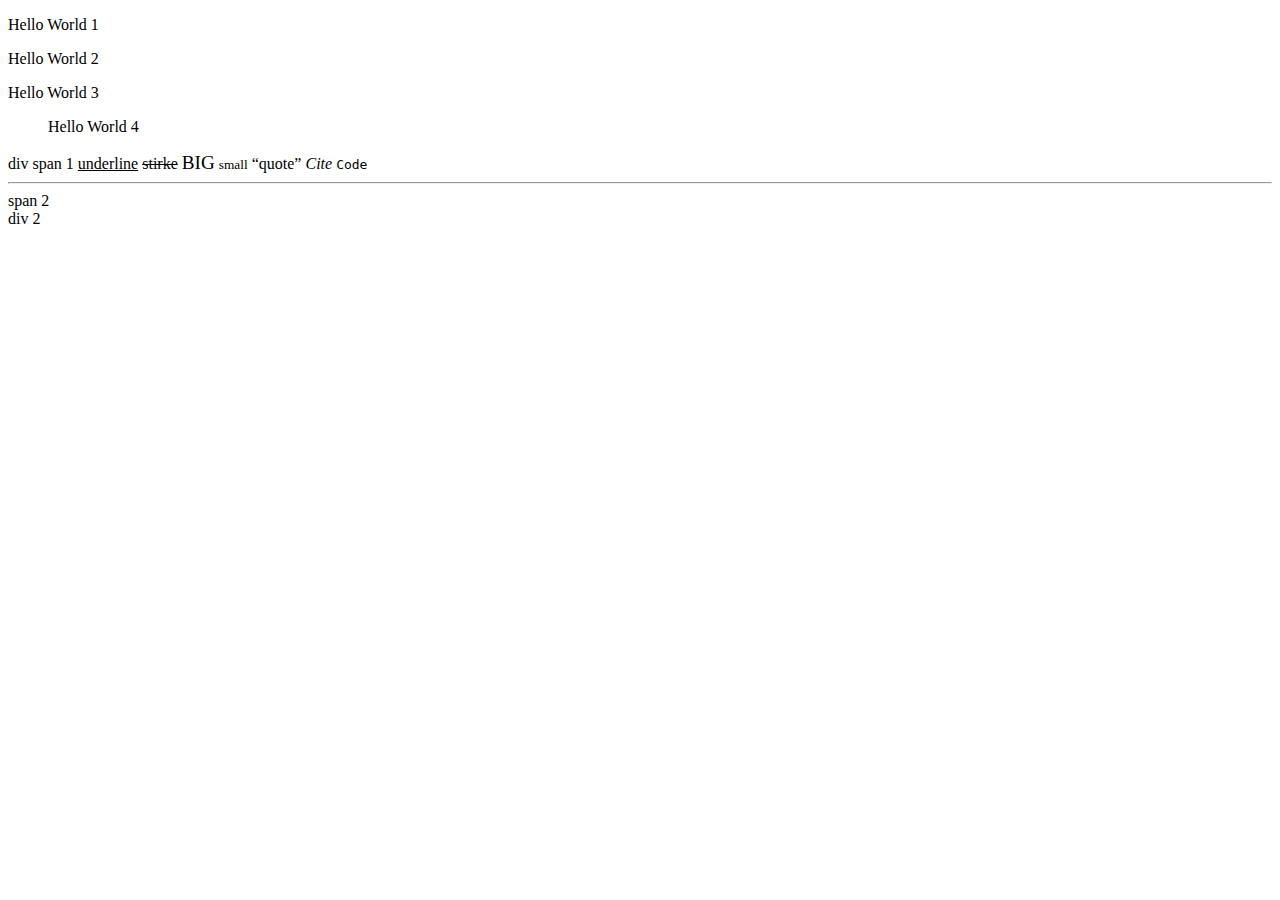
<file: Website/4_index.html>
<!doctype html>
<html>
<head>
    <title>HTML code</title>
    </head>
<body>
<p>Hello World 1</p>
<p>Hello World 2</p>
Hello World 3<br>
<blockquote>Hello World 4</blockquote>
    <div>div 
        <span>span 1
            <u>underline</u>
            <strike>stirke</strike>
            <big>BIG</big>
            <small>small</small>
            <q>quote</q>
            <cite>Cite</cite>
            <code>Code</code>
        </span>
        <hr>
        <span>span 2</span>
        <div>div 2</div>
    </div>
    </body>
</html>
</file>
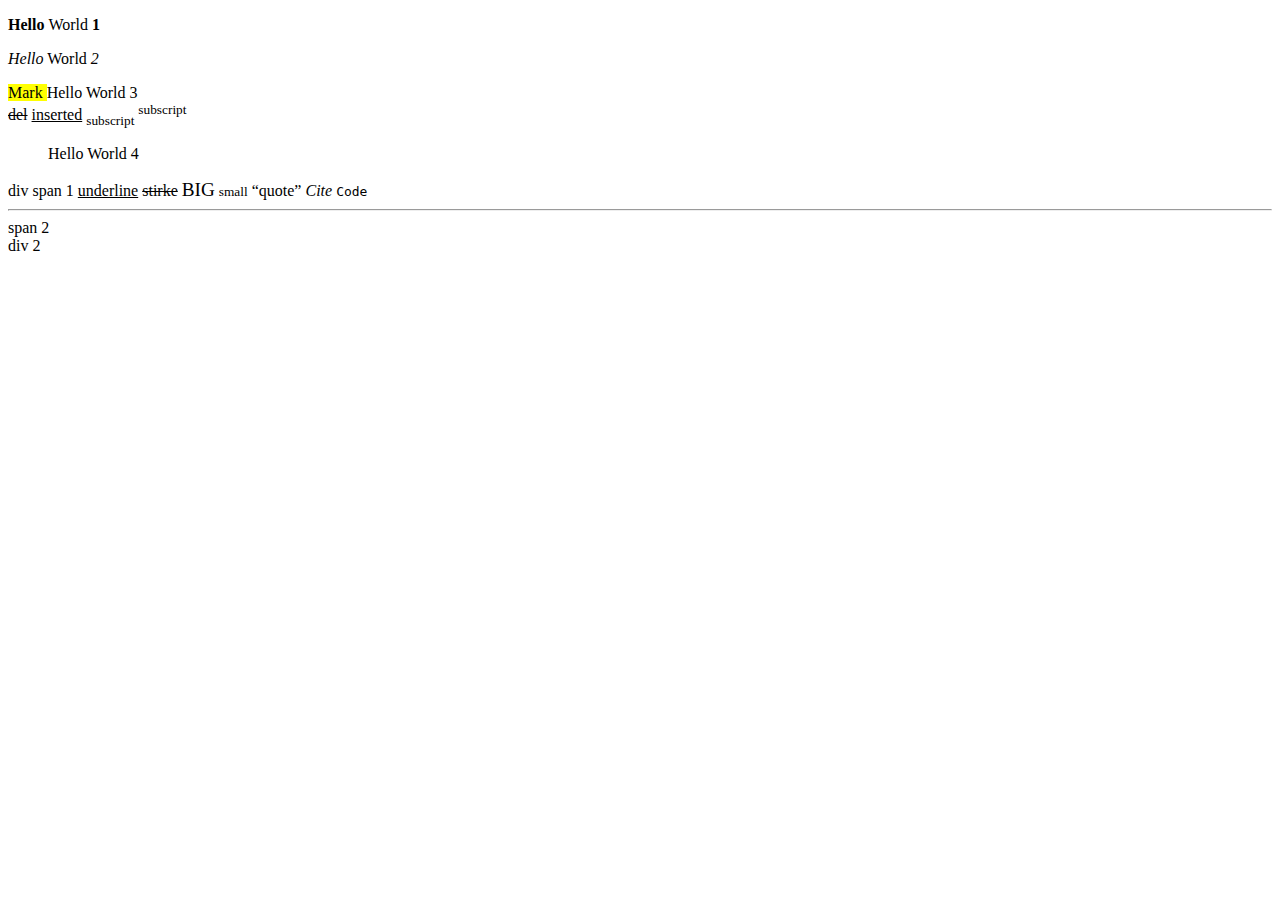
<file: Website/5_index.html>
<!doctype html>
<html>
<head>
    <title>HTML code</title>
    </head>
<body>
<p><strong>Hello </strong>World <b>1</b></p>
<p><em>Hello</em> World <i>2</i></p>
<mark>Mark </mark>Hello World 3<br>
    <del>del</del>
    <ins>inserted</ins>
    <sub>subscript</sub>
    <sup>subscript</sup>
<blockquote>Hello World 4</blockquote>
    <div>div 
        <span>span 1
            <u>underline</u>
            <strike>stirke</strike>
            <big>BIG</big>
            <small>small</small>
            <q>quote</q>
            <cite>Cite</cite>
            <code>Code</code>
        </span>
        <hr>
        <span>span 2</span>
        <div>div 2</div>
    </div>
    </body>
</html>
</file>
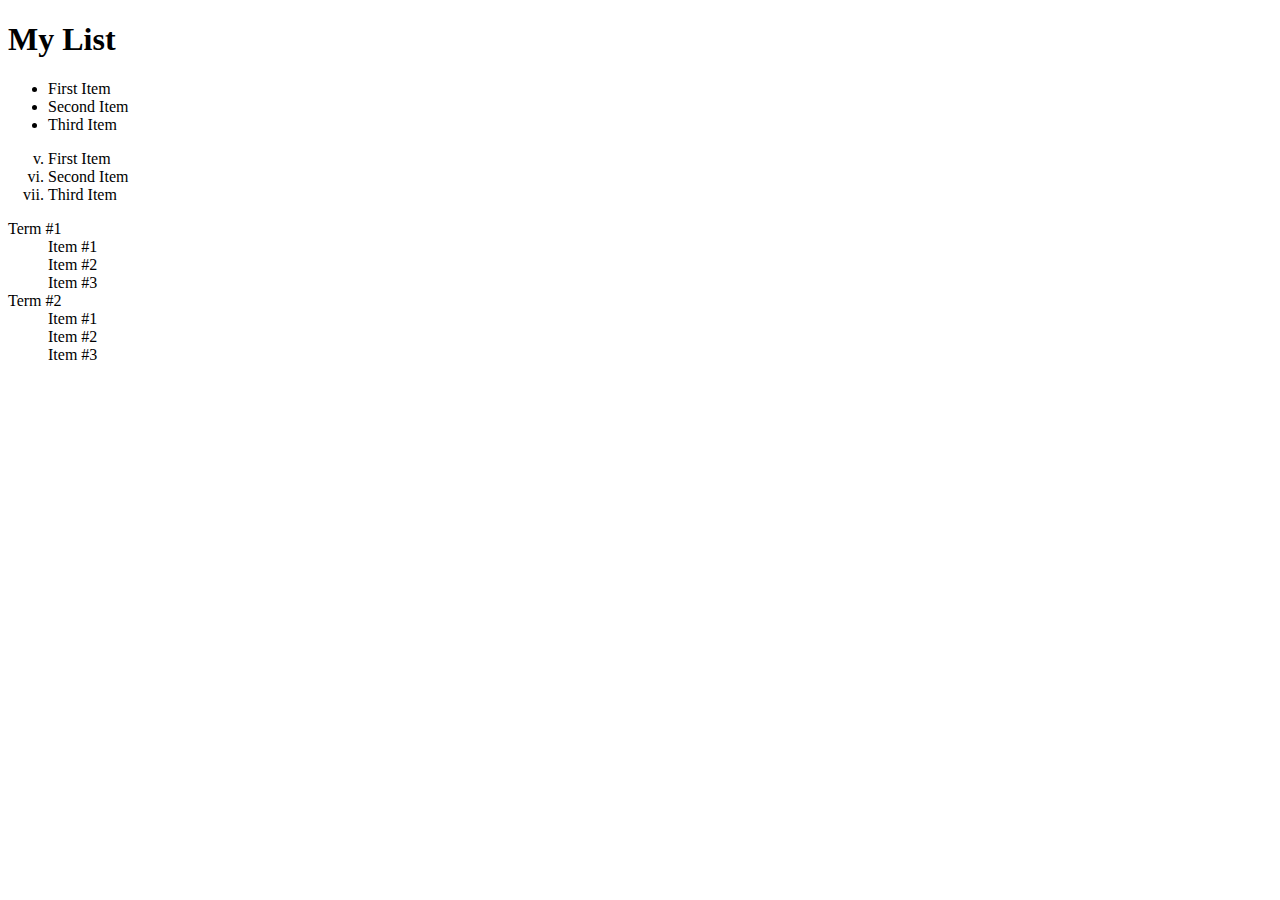
<file: Website/6 index.html>
<!doctype html>
<html>
<head>
    <title>HTML code</title>
    </head>
<body>
<h1>My List</h1>
<ul style="list-style-type:disc">
    <li>First Item</li>
    <li>Second Item</li>
    <li>Third Item</li>
    </ul>
<ol start="5" type="i">
    <li>First Item</li>
    <li>Second Item</li>
    <li>Third Item</li>
    </ol>
<dl>
    <dt>Term #1</dt>
    <dd>Item #1</dd>
    <dd>Item #2</dd>
    <dd>Item #3</dd>
    <dt>Term #2</dt>
    <dd>Item #1</dd>
    <dd>Item #2</dd>
    <dd>Item #3</dd>
    </dl>
    </body>
</html>
</file>
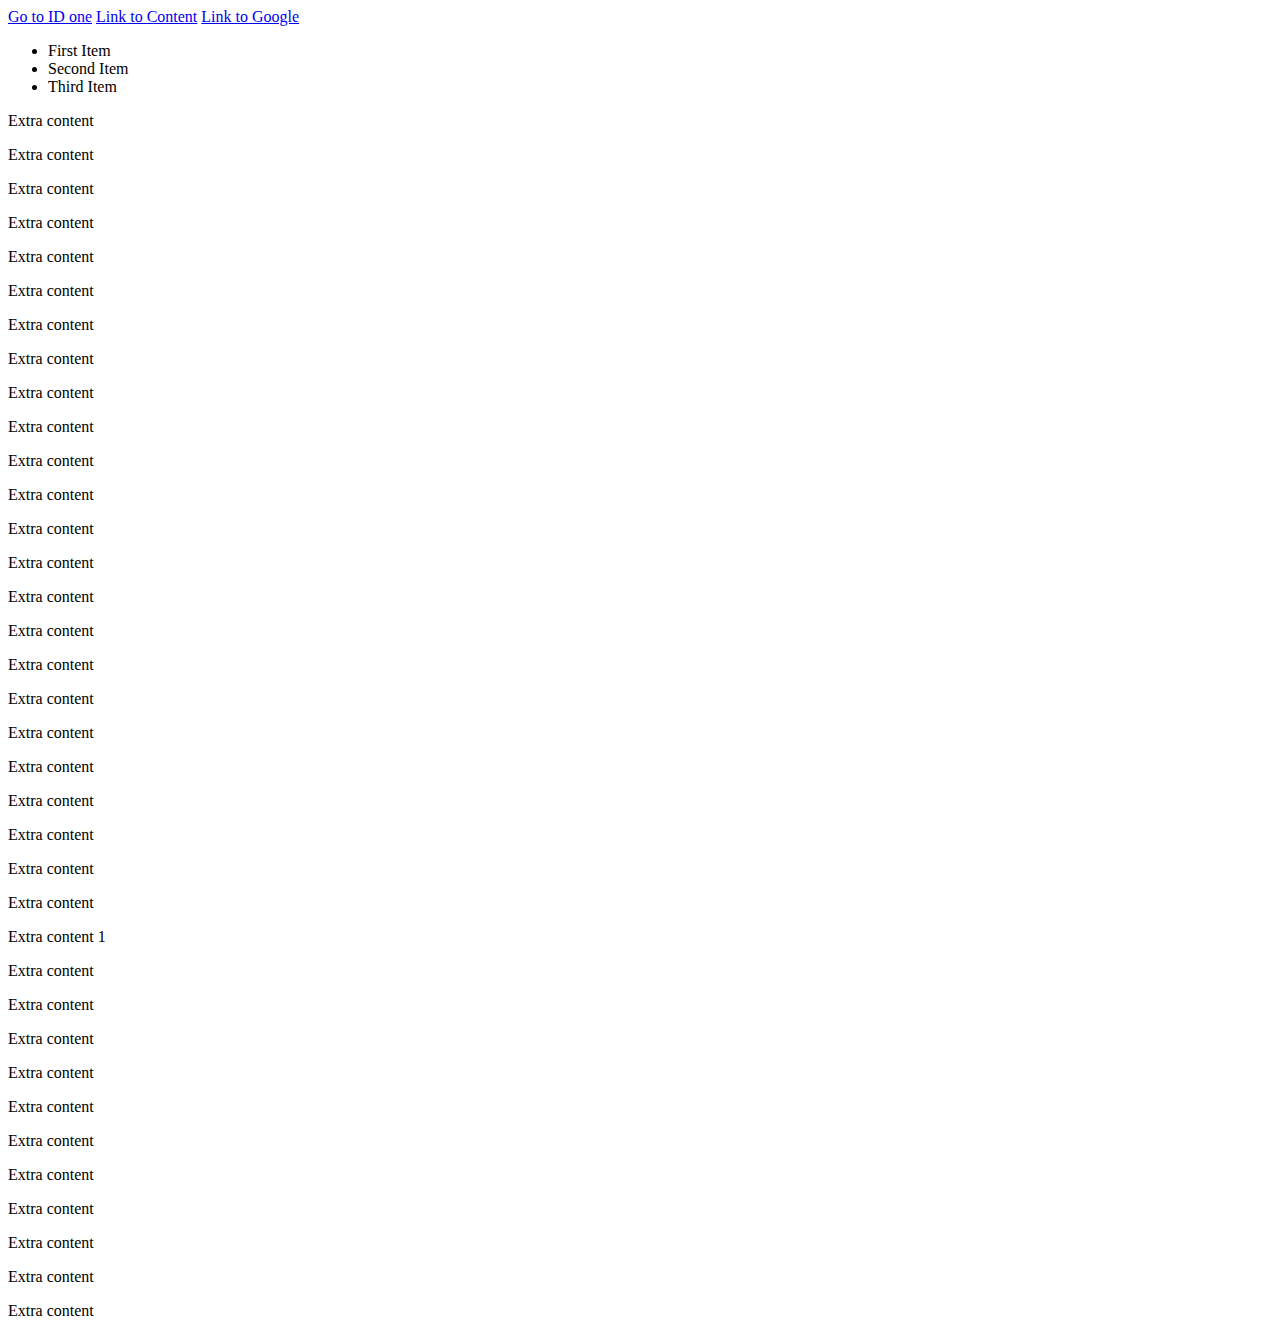
<file: Website/7 index.html>
<!doctype html>
<html>
<head>
    <title>HTML code</title>
    </head>
<body>
<a href="#one" title="link to page content">Go to ID one</a>
<a href="index.html" title="Go to index page">Link to Content</a>
<a href="http://www.google.com" target="_blank" title="Go to Google">Link to Google</a>
<ul style="list-style-type:disc">
    <li>First Item</li>
    <li>Second Item</li>
    <li>Third Item</li>
    </ul>

    <p>Extra content</p>
        <p>Extra content</p>    <p>Extra content</p>    <p>Extra content</p>    <p>Extra content</p>    <p>Extra content</p>    <p>Extra content</p>    <p>Extra content</p>    <p>Extra content</p>    <p>Extra content</p>    <p>Extra content</p>    <p>Extra content</p>    <p>Extra content</p>    <p>Extra content</p>    <p>Extra content</p>    <p>Extra content</p>    <p>Extra content</p>    <p>Extra content</p>    <p>Extra content</p>    <p>Extra content</p>    <p>Extra content</p>    <p>Extra content</p>    <p>Extra content</p>    <p>Extra content</p>    <p id="one">Extra content 1</p>    <p>Extra content</p>    <p>Extra content</p>    <p>Extra content</p>    <p>Extra content</p>    <p>Extra content</p>    <p>Extra content</p>    <p>Extra content</p>    <p>Extra content</p>    <p>Extra content</p>    <p>Extra content</p>    <p>Extra content</p>
        </body>
</html>
</file>
